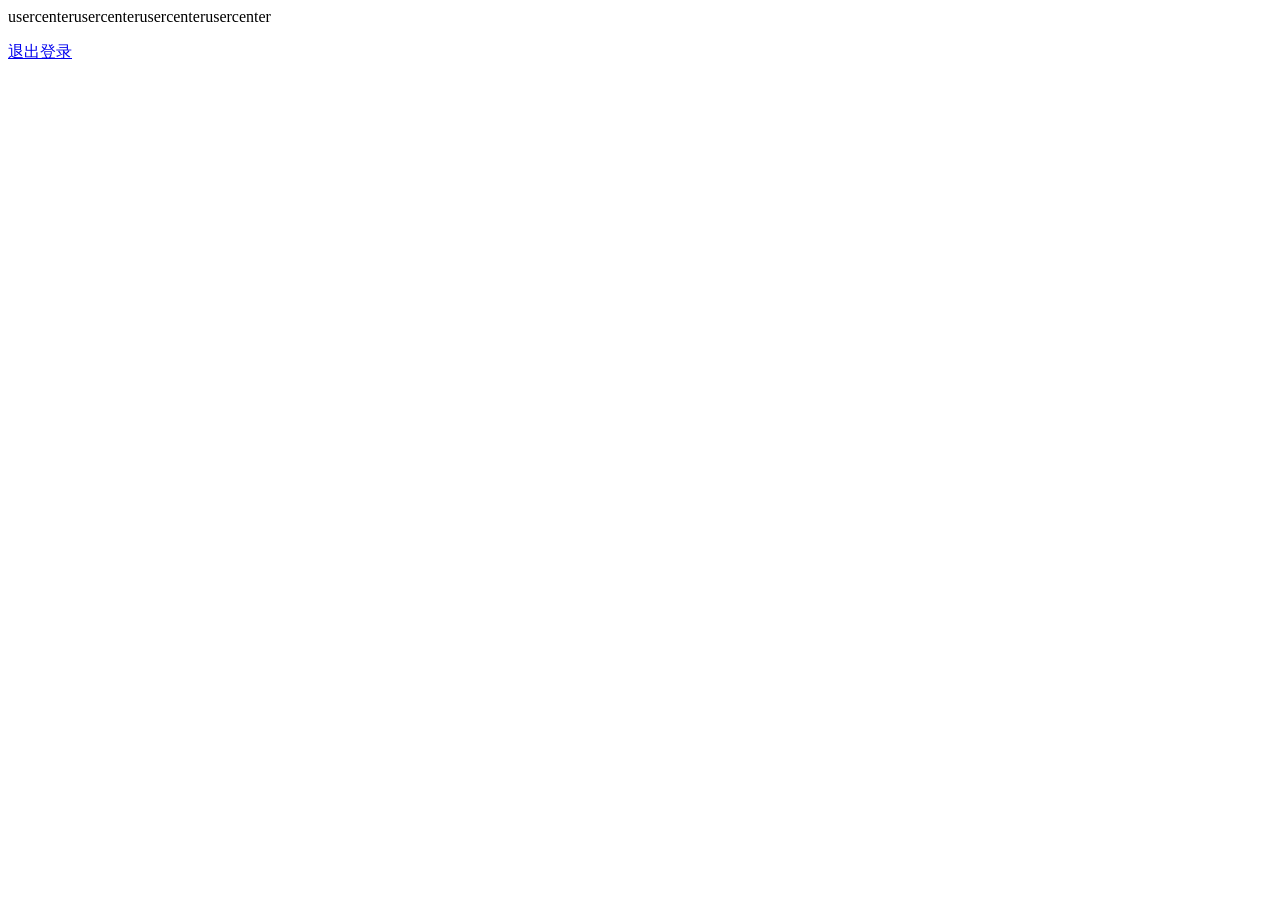
<file: templates/usercenter.html>
<!DOCTYPE html>
<html lang="en">
<head>
    <meta charset="UTF-8">
    <title>用户中心</title>
</head>
<body>
usercenterusercenterusercenterusercenter
<p>
    <a href="{% url 'logout' %}">退出登录</a>
</p>
</body>
</html>
</file>
